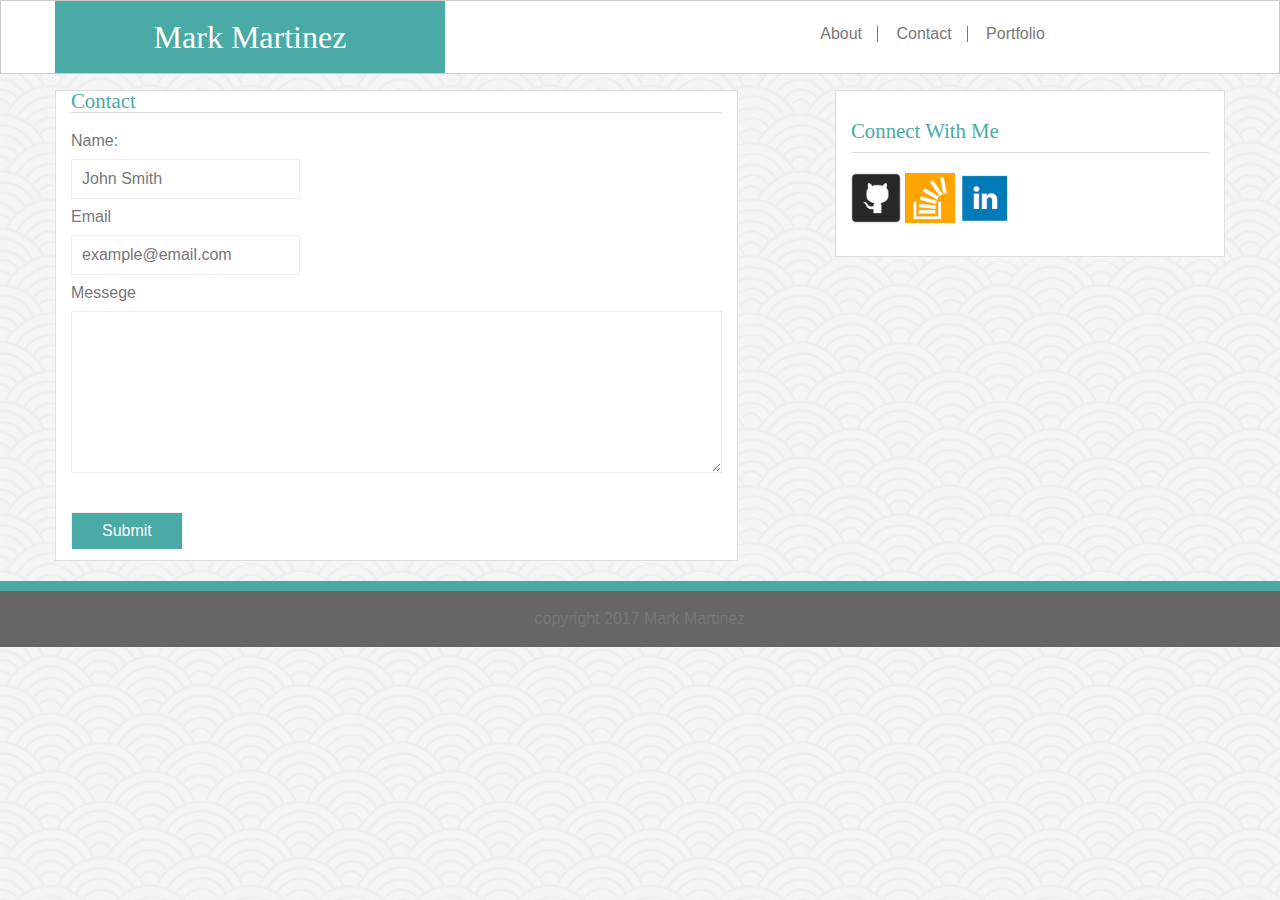
<file: contact.html>
<!Doctype html>
<html>

<head>
    <title>Mark Martinez</title>
    <meta name="viewport" content="width=device-width, initias-scale=1">
    <!-- Latest compiled and minified CSS -->
    <link rel="stylesheet" href="https://maxcdn.bootstrapcdn.com/bootstrap/3.3.7/css/bootstrap.min.css" integrity="sha384-BVYiiSIFeK1dGmJRAkycuHAHRg32OmUcww7on3RYdg4Va+PmSTsz/K68vbdEjh4u" crossorigin="anonymous">
    <link rel="stylesheet" type="text/css" href="assets/css/reset.css">
    <link rel="stylesheet" type="text/css" href="assets/css/style.css">
</head>

<body>
    <header>
        <div class="row header">
            <div class="heading col-sm-4">
                <h1>Mark Martinez</h1>
            </div>
            <div class="col-sm-6 col-sm-offset-2">
                <nav>
                    <ul>
                        <li class="navSpace"><a href="index.html">About</a></li>
                        <li class="navSpace"><a href="contact.html">Contact</a></li>
                        <li><a href="portfolio.html">Portfolio</a></li>
                    </ul>
                </nav>
            </div>
        </div>
    </header>
    <div class="content container">
        <div class="row">
            <section class="col-sm-7 col-md-7">
                <div class="title">
                    <h2>Contact</h2>
                </div>
                <div class="contact">
                    <form action="action_page.php">Name:
                        <br>
                        <input type="text" name="firstname" value="John Smith">
                        <br>Email
                        <br>
                        <input type="text" name="email" value="example@email.com">
                        <br>Messege
                        <br>
                        <textarea name="message" rows="10" cols="30"></textarea>
                        <br>
                        <br>
                        <input type="submit" value="Submit">
                    </form>
                </div>
            </section>
            <aside class="col-sm-4 col-sm-offset-1 col-md-4 col-md-offtet-1">
                <h3> Connect With Me</h3>
                <ul>
                    <li>
                        <a href="github"> <img class="img-responsive" src="assets/images/git.png"> </a>
                    </li>
                    <li>
                        <a href="stack"> <img class="img-responsive" src="assets/images/over.png"> </a>
                    </li>
                    <li>
                        <a href="linkedin"> <img class="img-responsive" src="assets/images/linkedin.png"> </a>
                    </li>
                </ul>
            </aside>
        </div>
    </div>
    <footer>
        <p>copyright 2017 Mark Martinez</p>
    </footer>
</body>

</html>
</file>
<file: assets/css/style.css>
body {
    background-image: url(../images/seigaiha.png);
    color: #777;
    font-family: 'Helvetica Neue', Helvetica, sans-serif;
}

* {
    box-sizing: border-box;
}

header {
    overflow: auto;
    background-color: white;
    border: solid 1px #ccc;
}

a {}

h1 {
    font-size: 2em;
    color: white;
    background-color: #4aaaa5;
    margin: 0;
    padding: 20px;
}

h1,
h2,
h3 {
    font-family: 'Gorgia', Times, Times New Roman, serif;
}

h2 {
    border-bottom: solid 1px #ddd;
    color: #4aaaa5;
    font-size: 1.3em;
}

h3 {
    font-size: 1.3em;
    color: #4aaaa5;
    text-align: left;
    padding: 0px 0px 10px 0px;
}

.header {
    margin: 0 auto;
    max-width: 1170px;
}

.heading {
    text-align: center;
    padding: 0;
}

nav {
    text-align: center;
    padding: 25px;
}

nav ul li {
    display: inline-block;
    padding: 0 15px;
}

.navSpace {
    box-shadow: 1px 0 0 0;
}

nav a {
    color: #777;
}

.content {
    overflow: auto;
}

section {
    background-color: white;
    border: solid 1px #ddd;
    margin-top: 1em;
}

.title {
    margin-bottom: 20px;
}


/********************************************************about**/

article {}

article img {
    width: 100%;
}

article p {
    margin: 10px;
}

aside {
    border: solid 1px #ddd;
    background-color: white;
    padding: 30px;
    margin-top: 1em;
}

aside ul {
    padding: 20px 0px 0px 0px;
    border-top: solid 1px #ddd;
}

aside ul li {
    display: inline-block;
}

aside ul li a img {
    width: 50px;
}


/**************************************************** portfolio*/

.portfolio {
    margin-top: 20px;
    text-align: center;
    overflow: auto;
}

.item {
    position: relative;
    margin: .0;
    text-align: center;
    overflow: hidden;
    padding: 0.3em;
}

.item img {
    width: 100%;
}

.portfolioH3 {
    position: relative;
}

.item h3 {
    position: absolute;
    font-size: 2em;
    color: white;
    padding: 0.3;
    background-color: #4aaaa5;
    bottom: 12px;
    width: 100%;
}


/**************************************************contact page */

form {
    margin-top: 20px;
}

input,
textarea {
    border: solid 1px rgb(241, 239, 239);
    margin: 10px 0;
    padding: 10px;
}

input[type="submit"] {
    padding: 10px 30px;
    background-color: #4aaaa5;
    color: white;
}

textarea {
    width: 100%;
    padding: 0;
}


/********************************************************footer*/

footer {
    border-top: solid 10px #4aaaa5;
    background-color: #666;
    margin-top: 20px;
}

footer p {
    padding: 20px;
    text-align: center;
}
</file>
